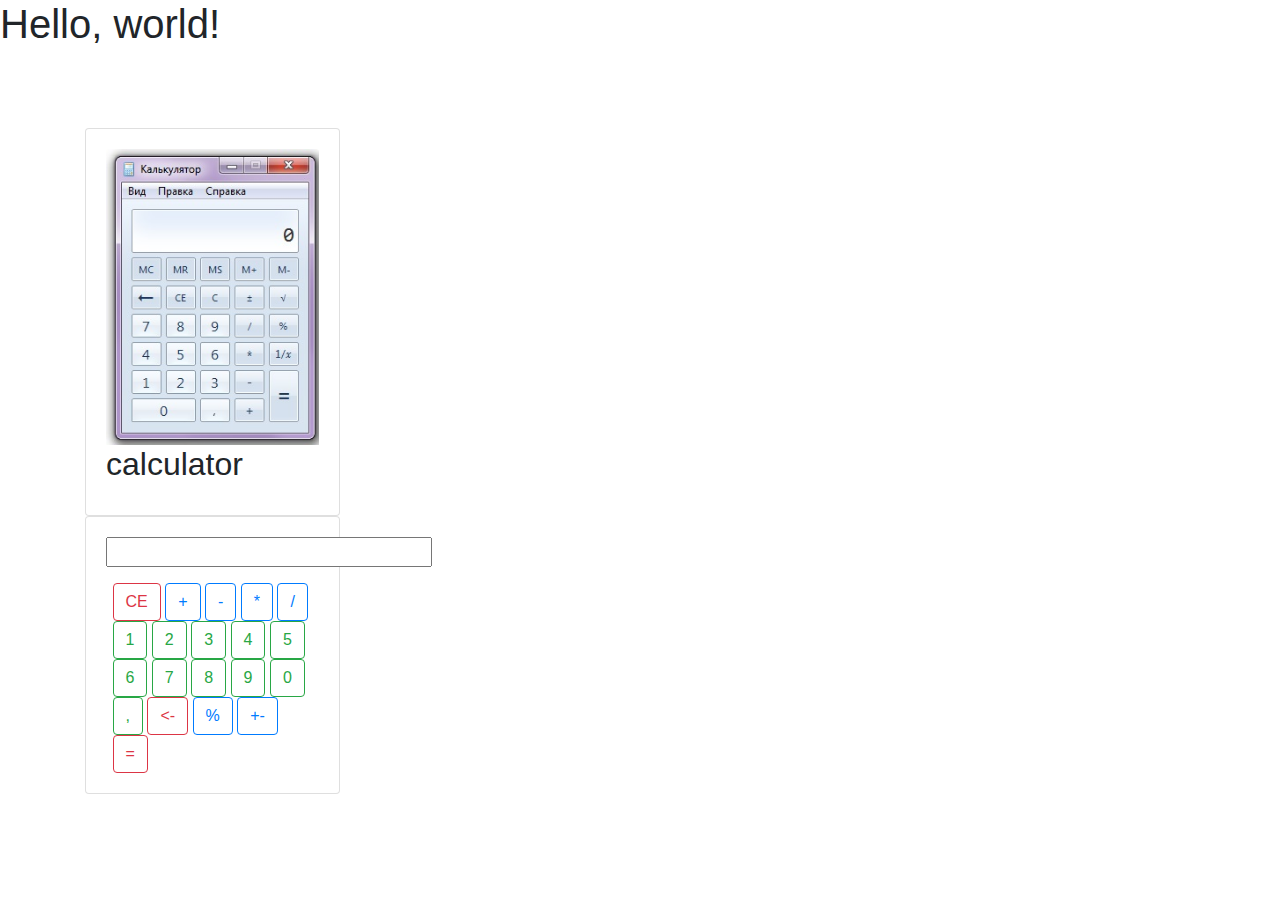
<file: index.html>
<!doctype html>
<html>
  <head>
  	
	<script src="https://ajax.googleapis.com/ajax/libs/jquery/3.4.1/jquery.min.js">
  	</script>
	
	<link rel="stylesheet" href="https://stackpath.bootstrapcdn.com/bootstrap/4.3.1/css/bootstrap.min.css"
	integrity="sha384-ggOyR0iXCbMQv3Xipma34MD+dH/1fQ784/j6cY/iJTQUOhcWr7x9JvoRxT2MZw1T" crossorigin="anonymous">
  	
	<script src="script.js">
  	</script>
  
</head>
  <body>
    <h1>Hello, world!</h1>


<br>
<br>
<br>	  
		  

<div class="container">
  <div class="row">
    <div class="col-sm-3">
    	<div class="card" style="...">
  		<div class="card-body">
					<img src="./calkulator.jpg" class="card-img-top" alt=" ">											 <h2 class="card-title">calculator</h2>
					</div>
		    	 	 </div>
			</div>
   		 </div>

	</div>
		


<div class="container">
  <div class="row">
    <div class="col-sm-3">
    	<div class="card" style="...">
  		<div class="card-body">
		   	 		    					
							<p id="resalt">
									
	    						<input type="" id="inpt" size=32px>
								
 						         </p>
					
						<div class="col-sl-4" >
						<div class="mx-auto" style="width: 200px;">
  							<button type="button" class="btn btn-outline-danger">CE</button>
							<button type="button" class="btn btn-outline-primary">+</button>
							<button type="button" class="btn btn-outline-primary">-</button>
							<button type="button" class="btn btn-outline-primary">*</button>
							<button type="button" class="btn btn-outline-primary">/</button>
							<button type="button" class="btn btn-outline-success">1</button>
							<button type="button" class="btn btn-outline-success">2</button>
							<button type="button" class="btn btn-outline-success">3</button>
							<button type="button" class="btn btn-outline-success">4</button>
							<button type="button" class="btn btn-outline-success">5</button>
							<button type="button" class="btn btn-outline-success">6</button>
							<button type="button" class="btn btn-outline-success">7</button>
							<button type="button" class="btn btn-outline-success">8</button>
							<button type="button" class="btn btn-outline-success">9</button>
							<button type="button" class="btn btn-outline-success">0</button>
							<button type="button" class="btn btn-outline-success">,</button>
							<button type="button" class="btn btn-outline-danger"><-</button>
							<button type="button" class="btn btn-outline-primary">%</button>
							<button type="button" class="btn btn-outline-primary">+-</button>
							<button type="button" class="btn btn-outline-danger">=</button>
						</div>

						</div>
					</div>
						
		    	 	 </div>
						
			</div>
   		 </div>

	</div>


  </div>


		<script src="https://code.jquery.com/jquery-3.3.1.slim.min.js" integrity="sha384-q8i/X+965DzO0rT7abK41JStQIAqVgRVzpbzo5smXKp4YfRvH+8abtTE1Pi6jizo" crossorigin="anonymous"></script>
		<script src="https://cdnjs.cloudflare.com/ajax/libs/popper.js/1.14.7/umd/popper.min.js" integrity="sha384-UO2eT0CpHqdSJQ6hJty5KVphtPhzWj9WO1clHTMGa3JDZwrnQq4sF86dIHNDz0W1" crossorigin="anonymous"></script>
		<script src="https://stackpath.bootstrapcdn.com/bootstrap/4.3.1/js/bootstrap.min.js" integrity="sha384-JjSmVgyd0p3pXB1rRibZUAYoIIy6OrQ6VrjIEaFf/nJGzIxFDsf4x0xIM+B07jRM" crossorigin="anonymous"></script>


    </body>
</html>
</file>
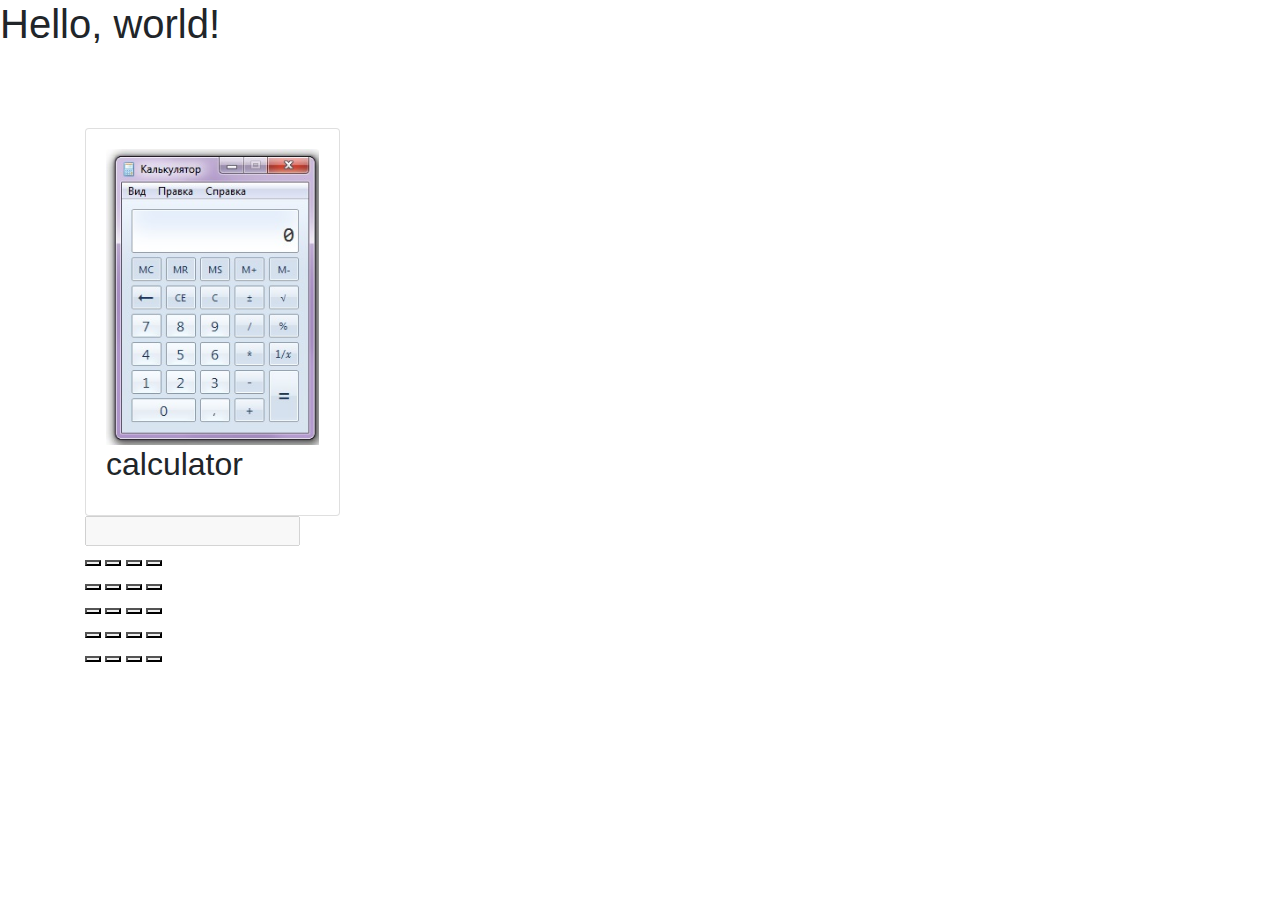
<file: index1.html>
﻿<!doctype html>
<html>
  <head>
  
       <script src="https://ajax.googleapis.com/ajax/libs/jquery/3.4.1/jquery.min.js">
  	</script>
	
	<link rel="stylesheet" href="https://stackpath.bootstrapcdn.com/bootstrap/4.3.1/css/bootstrap.min.css"
	integrity="sha384-ggOyR0iXCbMQv3Xipma34MD+dH/1fQ784/j6cY/iJTQUOhcWr7x9JvoRxT2MZw1T" crossorigin="anonymous">

	
  	
	<script src="script.js">
  	</script>
  
</head>
  <body>
    <h1>Hello, world!</h1>


<br>
<br>
<br>	  
		  

<div class="container">
  <div class="row">
    <div class="col-sm-3">
    	<div class="card" style="...">
  		<div class="card-body">
					<img src="./calkulator.jpg" class="card-img-top" alt=" ">											 <h2 class="card-title">calculator</h2>
					</div>
		    	 	 </div>
			</div>
   		 </div>

	</div>
		
<div class="container">
<div class="calculator">
    
   

        <div class="calculator_row">
            <input class="calculator_display" id="display" type="text" disabled />
        </div>

        <div class="calculator_row">
            <button type="button" value="c" class="calculator_key calculator_clear"></button>
            <button type="button" value="<--" class="calculator_key calculator_backspace"></button>
            <button type="button" value="+" class="calculator_key calculator_button"></button>
	    <button type="button" value="-" class="calculator_key calculator_button"></button>
        </div>

        <div class="calculator_row">
            <button type="button" value="9" class="calculator_key calculator_button"></button>
            <button type="button" value="8" class="calculator_key calculator_button"></button>
            <button type="button" value="7" class="calculator_key calculator_button"></button>
            <button type="button" value="*" class="calculator_key calculator_button"></button>
        </div>

        <div class="calculator_row">
            <button type="button" value="6" class="calculator_key calculator_button"></button>
            <button type="button" value="5" class="calculator_key calculator_button"></button>
            <button type="button" value="4" class="calculator_key calculator_button"></button>
            <button type="button" value="/" class="calculator_key calculator_button"></button>
        </div>

        <div class="calculator_row">
            <button type="button" value="3" class="calculator_key calculator_button"></button>
            <button type="button" value="2" class="calculator_key calculator_button"></button>
            <button type="button" value="1" class="calculator_key calculator_button"></button>
            <button type="button" value="%" class="calculator_key calculator_button"></button>
        </div>

        <div class="calculator_row">
            <button type="button" value="0" class="calculator_key calculator_button"></button>
	    <button type="button" value="00" class="calculator_key calculator_button"></button>
            <button type="button" value="." class="calculator_key calculator_button"></button>
            <button type="button" value="=" class="calculator_key calculator_key--equal"></button>
        </div>
 
</div>
</div>





		<script src="https://code.jquery.com/jquery-3.3.1.slim.min.js" integrity="sha384-q8i/X+965DzO0rT7abK41JStQIAqVgRVzpbzo5smXKp4YfRvH+8abtTE1Pi6jizo" crossorigin="anonymous"></script>
		<script src="https://cdnjs.cloudflare.com/ajax/libs/popper.js/1.14.7/umd/popper.min.js" integrity="sha384-UO2eT0CpHqdSJQ6hJty5KVphtPhzWj9WO1clHTMGa3JDZwrnQq4sF86dIHNDz0W1" crossorigin="anonymous"></script>
		<script src="https://stackpath.bootstrapcdn.com/bootstrap/4.3.1/js/bootstrap.min.js" integrity="sha384-JjSmVgyd0p3pXB1rRibZUAYoIIy6OrQ6VrjIEaFf/nJGzIxFDsf4x0xIM+B07jRM" crossorigin="anonymous"></script>


    </body>
</html>
</file>
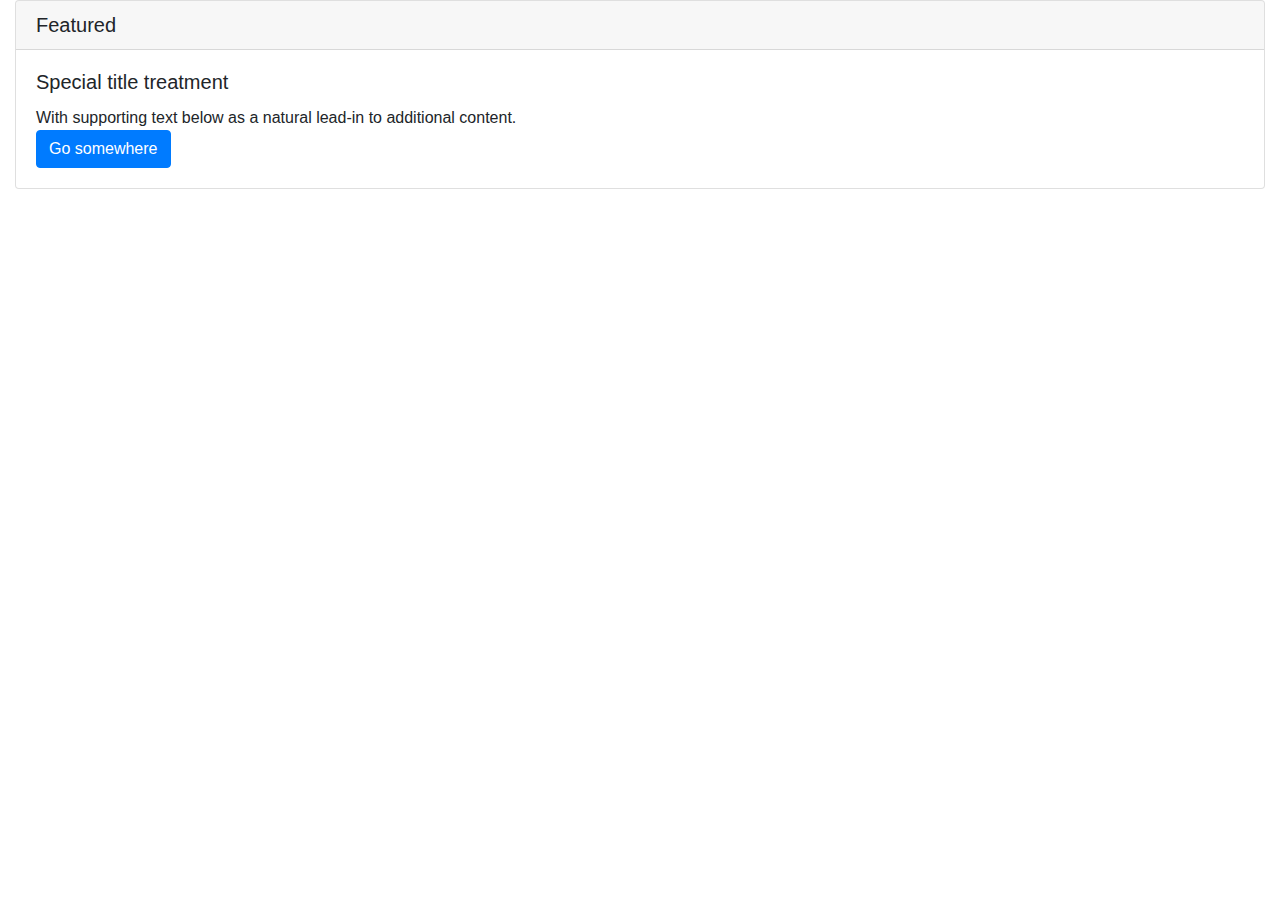
<file: index2.html>
﻿<!DOCTYPE html>
<html lang="en">
<head>
    <script src="https://code.jquery.com/jquery-3.3.1.slim.min.js" integrity="sha384-q8i/X+965DzO0rT7abK41JStQIAqVgRVzpbzo5smXKp4YfRvH+8abtTE1Pi6jizo" crossorigin="anonymous"></script>

    <link rel="stylesheet" href="https://stackpath.bootstrapcdn.com/bootstrap/4.3.1/css/bootstrap.min.css" integrity="sha384-ggOyR0iXCbMQv3Xipma34MD+dH/1fQ784/j6cY/iJTQUOhcWr7x9JvoRxT2MZw1T" crossorigin="anonymous">
    <script src="https://stackpath.bootstrapcdn.com/bootstrap/4.3.1/js/bootstrap.min.js" integrity="sha384-JjSmVgyd0p3pXB1rRibZUAYoIIy6OrQ6VrjIEaFf/nJGzIxFDsf4x0xIM+B07jRM" crossorigin="anonymous"></script>

    <script type="text/javascript" src="https://ajax.googleapis.com/ajax/libs/jquery/3.4.1/jquery.min.js"></script>

    <meta charset="UTF-8">
    <title>Leason 2</title>
    
    <script src="./script.js"></script>

</head>
<body>

<div class="container-fluid">
    <div class="card">
        <h5 class="card-header">Featured</h5>
        <div class="card-body">
            <h5 class="card-title">Special title treatment</h5>

            <div class="card-text">With supporting text below as a natural lead-in to additional content.
            </div>

            <a href="#" id="link" class="btn btn-primary">Go somewhere</a>
        </div>
    </div>
</div>

</body>
</html>
</file>
